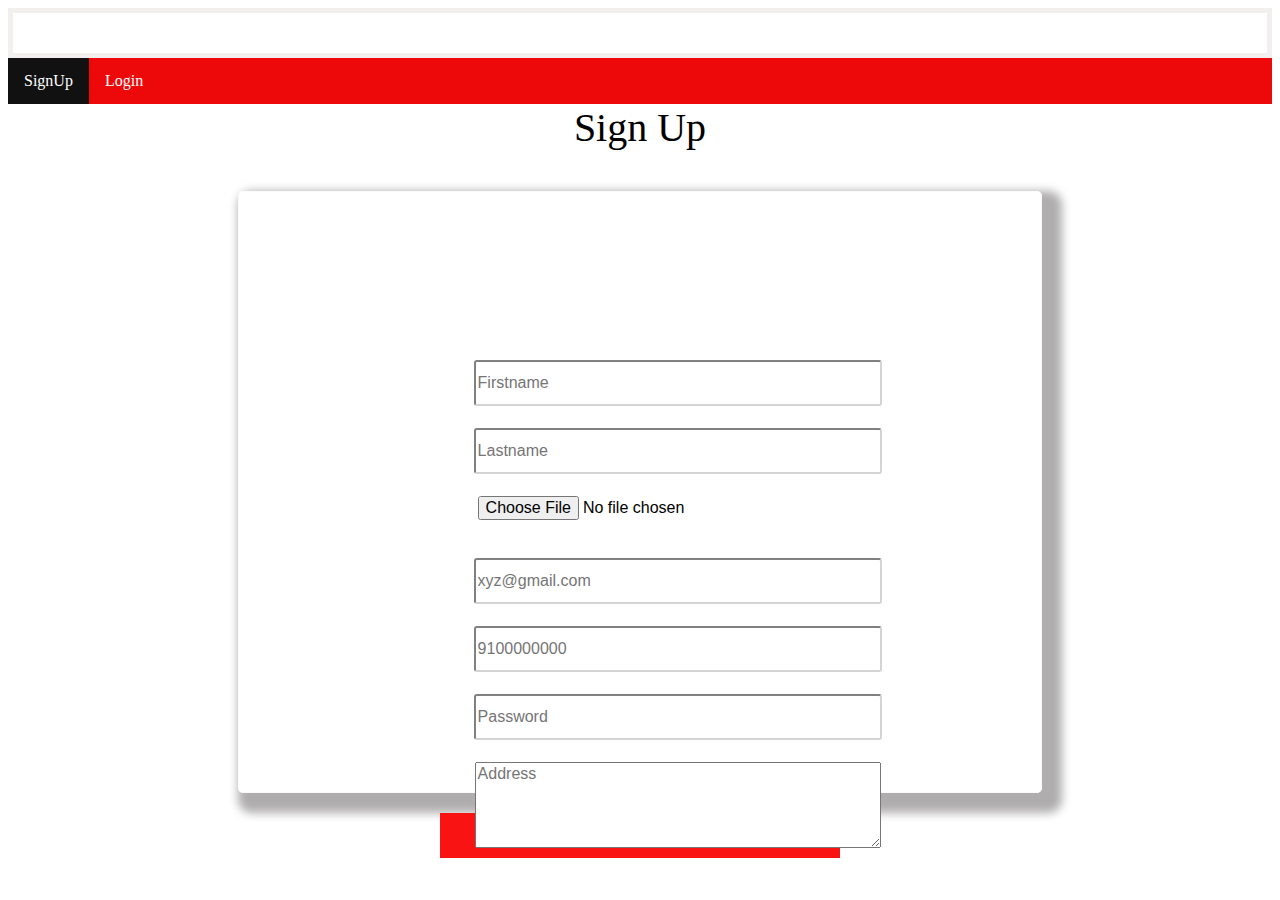
<file: index.html>
<!DOCTYPE html>
<html>

<head>
  <meta charset="utf-8">
  <title>sign In form</title>

  <link rel="stylesheet" href="./index.css">
</head>

<body>
  <div class="top">
    
    <!-- <h1>Employee Management System </h1> -->
  </div>
  <div class="nav">
    <ul>
      <li><a class="active" href="#home">SignUp</a></li>
      <li><a class="private" href="/login.html" >Login</a></li>
     
      <!-- <li><a class="private" method="post" action="/registered"href="register" >Registered User</a></li> -->
    </ul>
  </div>
  <div class="head">
    <p>Sign Up</p>
    <div class="br">
    <form id="formId" action="/submit" method="post" enctype="multipart/form-data">
      <input type="text" id="fname" placeholder="Firstname" name="fname" required><br><br>
      <input type="text" id="lname" name="lname" placeholder="Lastname" required><br><br>
      <input type="file" id="image" name="image" required><br><br>
      <input type="email" id="email" name="email" placeholder="xyz@gmail.com" required><br><br>
      <input type="text" oninput="numberOnly(this.id)" id="phone" name="phone" placeholder="9100000000" maxlength="10" required><br><br>
      <input type="password" id="pass" name="pass" placeholder="Password" required><br><br>
      <textarea id="message" name="address" placeholder="Address" required></textarea><br><br>
    </div>
      <button type="submit" value="submit" name="submit">Submit</button>
    </form>
  </div>
 
</body>

</html>
</file>
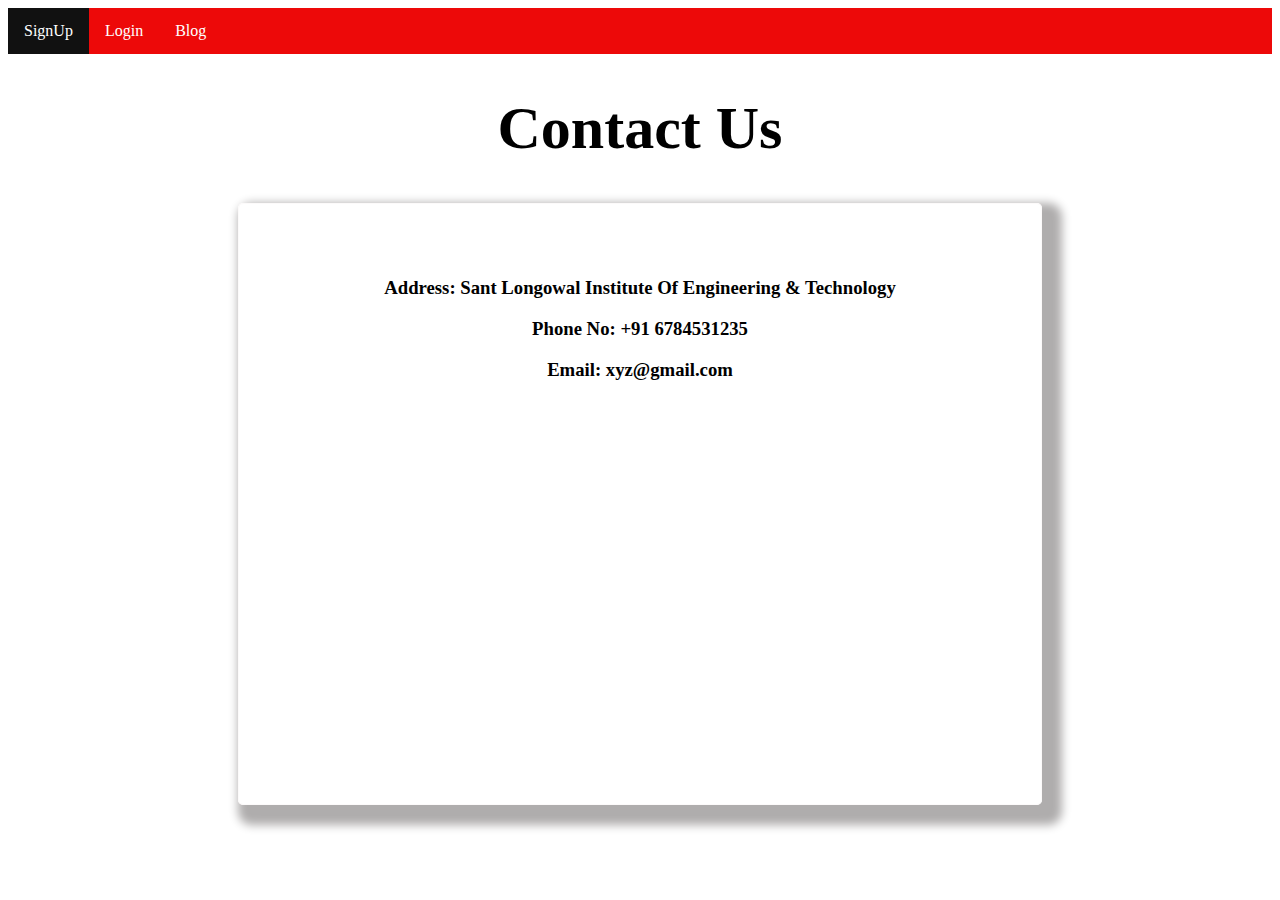
<file: contact.html>
<!DOCTYPE html>
<html lang="en">
<head>
    <meta charset="UTF-8">
    <meta http-equiv="X-UA-Compatible" content="IE=edge">
    <meta name="viewport" content="width=device-width, initial-scale=1.0">
    <title>contact</title>
    <link rel="stylesheet" href="./index.css">
</head>
<body>
    <div class="nav">
        <ul>
          <li><a class="active" href="#home">SignUp</a></li>
          <li><a class="private" href="/login.html" >Login</a></li>
          <li><a class="private"href="/blog.html" >Blog</a></li>
          <!-- <li><a class="private" method="post" action="/registered"href="register" >Registered User</a></li> -->
        </ul>
      </div>
      <div class="head">
        <h1>Contact Us</h1>
        <div class="br">
            <br><br><br>
            <h3>Address: Sant Longowal Institute Of Engineering & Technology</h3>
            <h3>Phone No: +91 6784531235</h3>
            <h3>Email: xyz@gmail.com</h3>

        </div>


      </div>
    
</body>
</html>
</file>
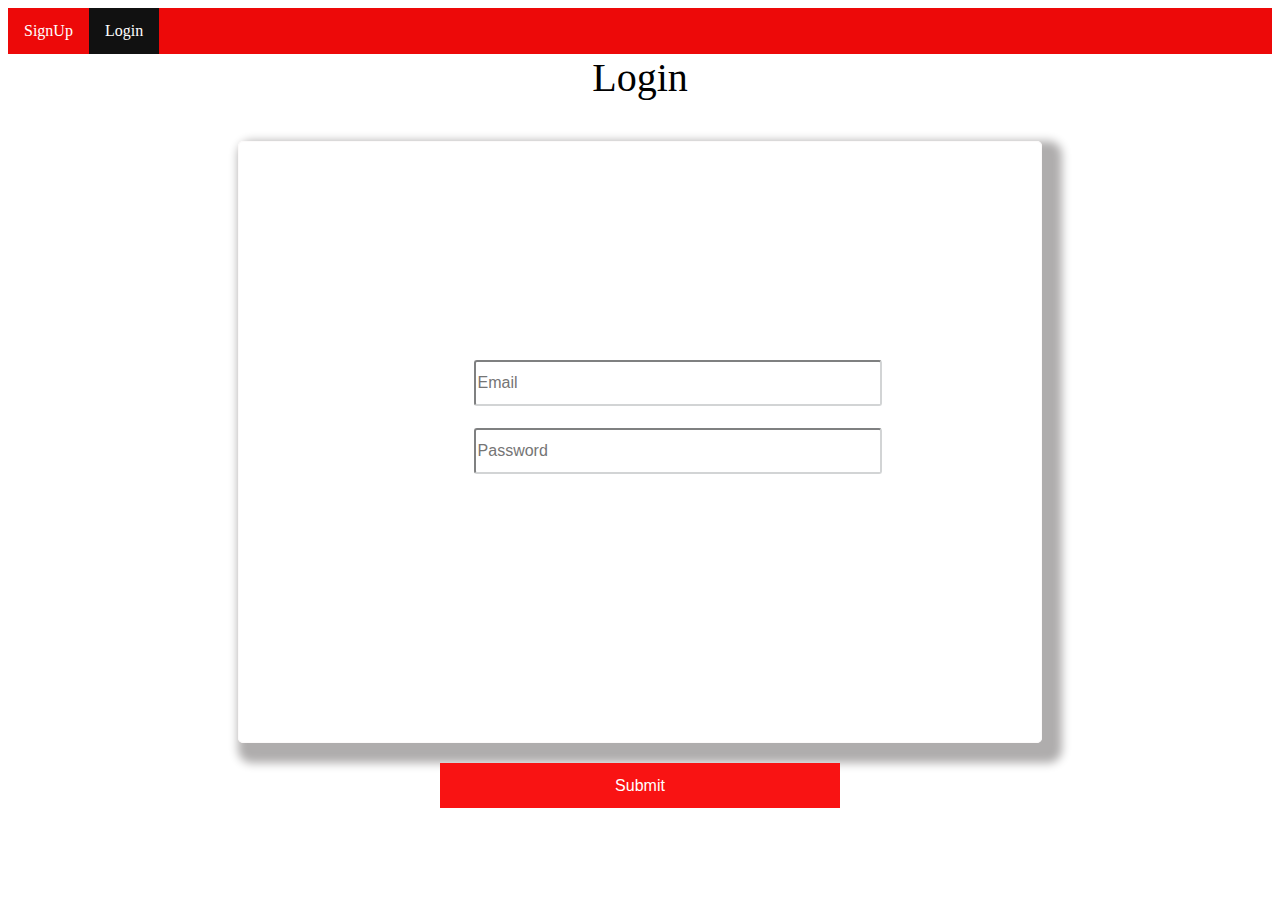
<file: login.html>
<!DOCTYPE html>
<html>

<head>
 <meta charset="utf-8">
 <title>Contact Form</title>

 <link rel="stylesheet" href="./index.css">
</head>

<body>
 <div class="nav">
   <ul>
     <li><a class="private" href="/index.html">SignUp</a></li>
     <li><a class="active" href="#login" >Login</a></li>
    
   </ul>
 </div>
 <div class="head">
   <p>Login</p>
   <div class="br">
   <form id="formId" action="/login" method="POST">
     <input type="text" id="email" name="email"placeholder="Email" required><br><br>
     <input type="password" id="pass" name="pass" placeholder="Password" required><br><br>
    </div>
     <button type="submit">Submit</button>
   </form>
 </div>
 
</body>
</file>
<file: index.css>
button {
    align-items: center;
    color: white;
    background-color: rgb(249, 19, 19);
    height: 45px;
    width: 400px;
    border-style: hidden;
    font-family:Arial, Helvetica, sans-serif;
    font-size:medium;
    margin-bottom: 30px;
    margin-top: 20px;
  }
  .head>p{
    font-size: 40px;
    margin-top:0px;
}
  ul {
    list-style-type: none;
    margin: 0;
    padding: 0;
    overflow: hidden;
    background-color: #ed0909;
  }
  
  li {
    float: left;
  }
  .nav{
    background-color: #ed0909;
  }
  
  li a {
    display: block;
    color: white;
    background-color:#ed0909;
    text-align: center;
    padding: 14px 16px;
    text-decoration: none;
  }
  
  li a:hover {
    background-color: #111;
  }
  button:hover {
    background-color: black;
  }
  #formId{
    left: 67%;
    top: 50%;
    margin-left: -30%;
    position: absolute;
    margin-top: -7%;
    font-size: larger;
    margin-bottom: 10px;
  }
  .head {
    text-align: center;
  }
  input{
    width: 400px;
    height: 40px;
    font-family: Arial, Helvetica, sans-serif;
    font-size:medium;
    border-radius: 3px;
    border-color: rgb(210, 212, 213);
}
#message{
    width: 400px;
    height: 80px;
    font-family: Arial, Helvetica, sans-serif;;
    font-size:medium;

}
.content{
  border: 2px solid red;
  width: 600px;
  margin-top: 10cm;
  font-size: small;
  float: left;
  margin-left: 15px;
}
.content,p{
  font-size: medium;
}
#blog{
  background-color: #ed0909;
  color: white;
}
#blog:hover{
  background-color: #111;
}
.active{
  background-color: #111;
}
.blog {
  border :1px solid rgb(206, 204, 204);
  display: flex;
  align-items: center;
  margin-bottom: 20px;
  width: 600px;
  height: 600px;
  background-color: rgb(228, 229, 230);
  float: left;
  margin-left: 70px;
  border-radius: 10px;
  box-shadow: 10px 5px 5px rgb(175, 173, 173);
  padding: 10px 10px 10px 10px;
}
.blog img {
  /* width:250px; */
  height: 300px;
  margin-right: 20px;
  margin-left: 90px;
}
h1{
text-align: center;
font-size: 60px;
}
.br{
  border: 1px solid rgb(252, 250, 250);
  height: 600px;
  border-radius: 5px;
  margin-left: 230px;
  margin-right: 230px;
  box-shadow: 10px 10px 10px 10px rgb(175, 173, 173);
}
.imag img{
  /* width: 250px; */
  height: 300px;
  margin-left: 20px;
  margin-top: 5%;
  border: 4px solid black;
}
.hbody{
  border:3px solid black;
  padding: 20px 1px 10px 15px;
  margin-right: 20%;
  margin-left: 38%;
  margin-top: -17%;
  border-radius: 4px;
  box-shadow: 10px 5px 10px 5px;

}
.hbody p{
  font-size: 35px;
 
}
.top{
  border: 5px solid rgb(243, 239, 239);
  padding-bottom: 40px;
}
.table{
 width: 30px;
}
.foot{
  margin-top: 0%;
}
</file>
